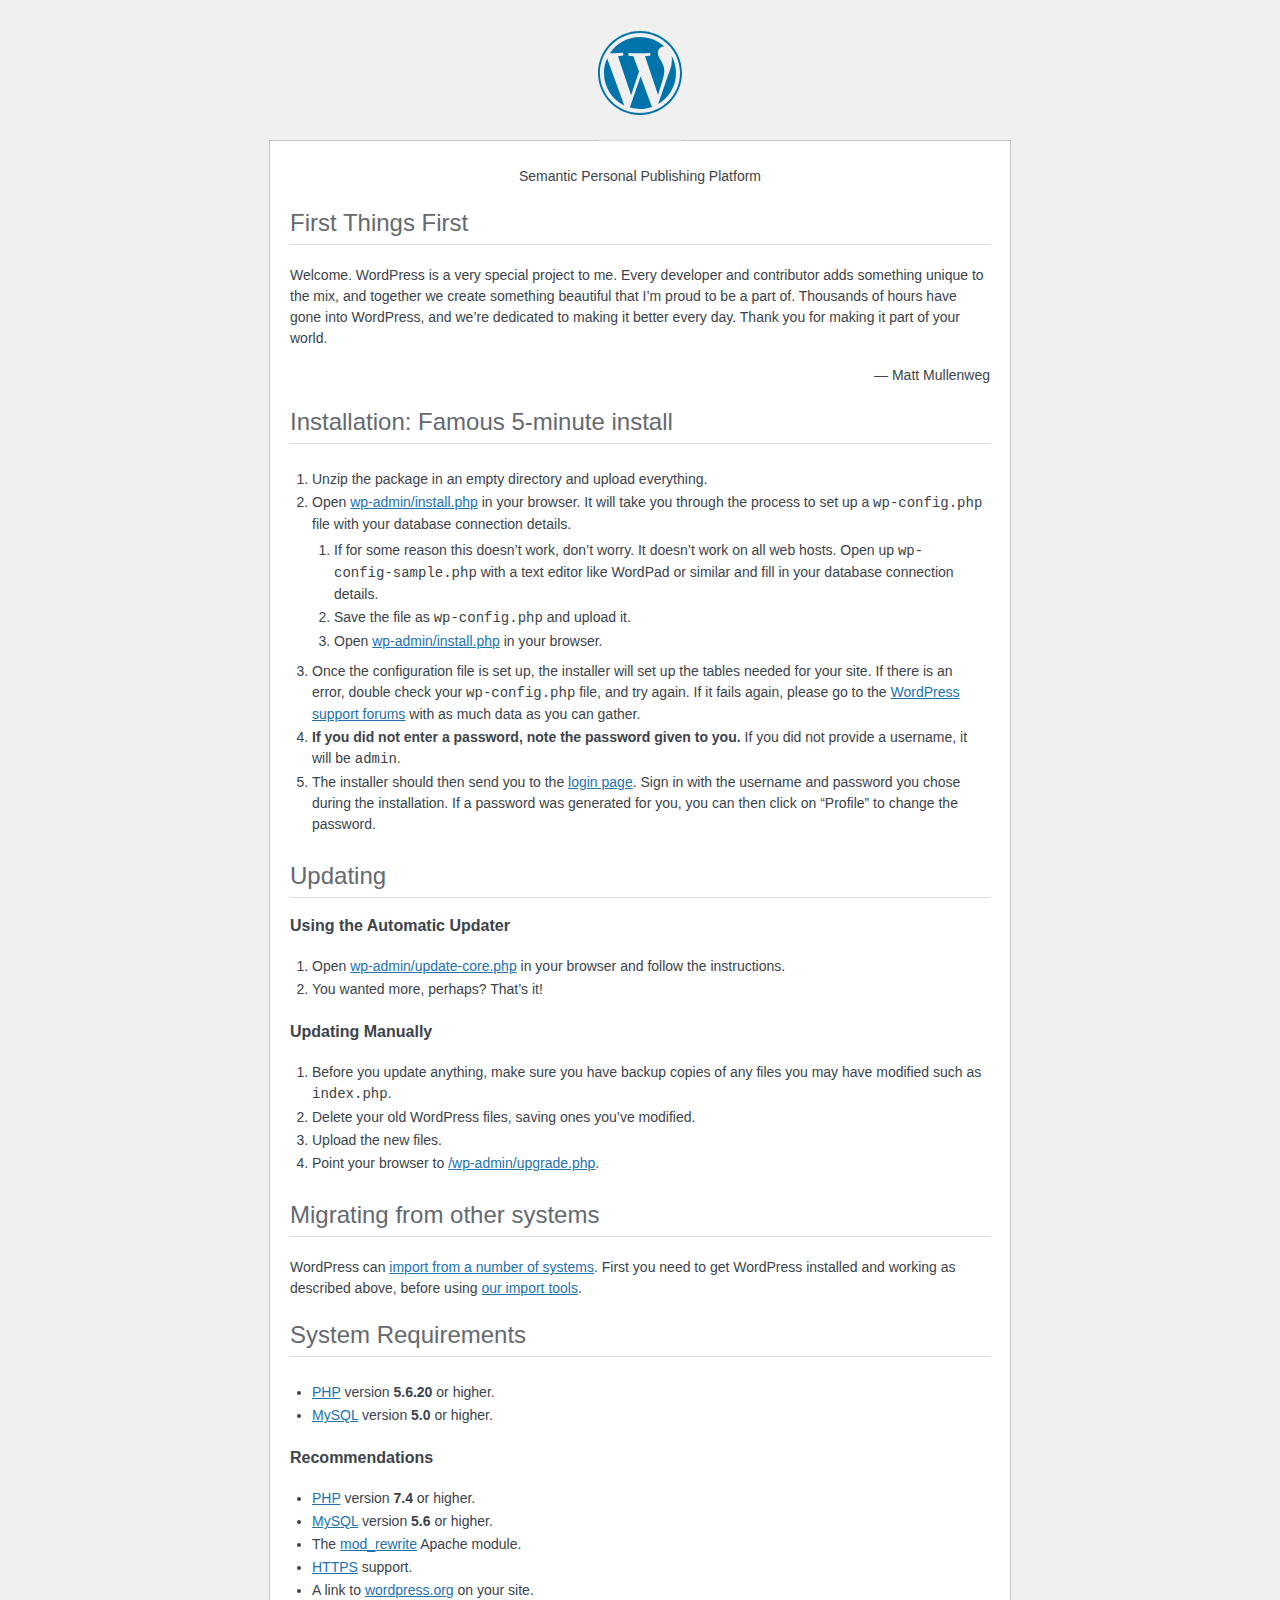
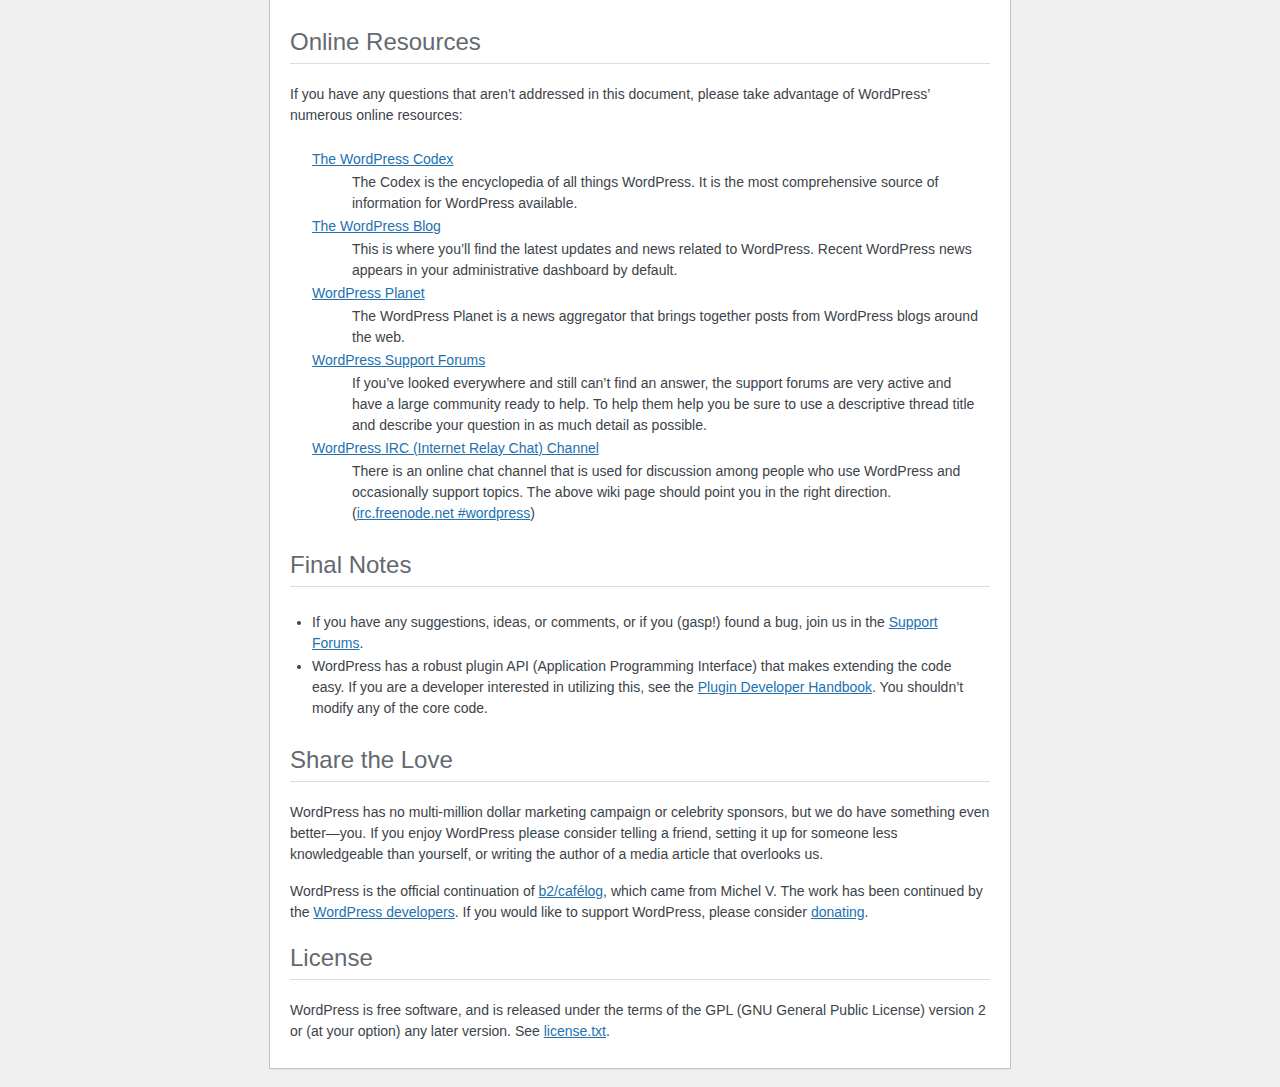
<file: readme.html>
<!DOCTYPE html>
<html lang="en">
<head>
	<meta name="viewport" content="width=device-width" />
	<meta http-equiv="Content-Type" content="text/html; charset=utf-8" />
	<title>WordPress &#8250; ReadMe</title>
	<link rel="stylesheet" href="wp-admin/css/install.css?ver=20100228" type="text/css" />
</head>
<body>
<h1 id="logo">
	<a href="https://wordpress.org/"><img alt="WordPress" src="wp-admin/images/wordpress-logo.png" /></a>
</h1>
<p style="text-align: center">Semantic Personal Publishing Platform</p>

<h2>First Things First</h2>
<p>Welcome. WordPress is a very special project to me. Every developer and contributor adds something unique to the mix, and together we create something beautiful that I&#8217;m proud to be a part of. Thousands of hours have gone into WordPress, and we&#8217;re dedicated to making it better every day. Thank you for making it part of your world.</p>
<p style="text-align: right">&#8212; Matt Mullenweg</p>

<h2>Installation: Famous 5-minute install</h2>
<ol>
	<li>Unzip the package in an empty directory and upload everything.</li>
	<li>Open <span class="file"><a href="wp-admin/install.php">wp-admin/install.php</a></span> in your browser. It will take you through the process to set up a <code>wp-config.php</code> file with your database connection details.
		<ol>
			<li>If for some reason this doesn&#8217;t work, don&#8217;t worry. It doesn&#8217;t work on all web hosts. Open up <code>wp-config-sample.php</code> with a text editor like WordPad or similar and fill in your database connection details.</li>
			<li>Save the file as <code>wp-config.php</code> and upload it.</li>
			<li>Open <span class="file"><a href="wp-admin/install.php">wp-admin/install.php</a></span> in your browser.</li>
		</ol>
	</li>
	<li>Once the configuration file is set up, the installer will set up the tables needed for your site. If there is an error, double check your <code>wp-config.php</code> file, and try again. If it fails again, please go to the <a href="https://wordpress.org/support/forums/">WordPress support forums</a> with as much data as you can gather.</li>
	<li><strong>If you did not enter a password, note the password given to you.</strong> If you did not provide a username, it will be <code>admin</code>.</li>
	<li>The installer should then send you to the <a href="wp-login.php">login page</a>. Sign in with the username and password you chose during the installation. If a password was generated for you, you can then click on &#8220;Profile&#8221; to change the password.</li>
</ol>

<h2>Updating</h2>
<h3>Using the Automatic Updater</h3>
<ol>
	<li>Open <span class="file"><a href="wp-admin/update-core.php">wp-admin/update-core.php</a></span> in your browser and follow the instructions.</li>
	<li>You wanted more, perhaps? That&#8217;s it!</li>
</ol>

<h3>Updating Manually</h3>
<ol>
	<li>Before you update anything, make sure you have backup copies of any files you may have modified such as <code>index.php</code>.</li>
	<li>Delete your old WordPress files, saving ones you&#8217;ve modified.</li>
	<li>Upload the new files.</li>
	<li>Point your browser to <span class="file"><a href="wp-admin/upgrade.php">/wp-admin/upgrade.php</a>.</span></li>
</ol>

<h2>Migrating from other systems</h2>
<p>WordPress can <a href="https://wordpress.org/support/article/importing-content/">import from a number of systems</a>. First you need to get WordPress installed and working as described above, before using <a href="wp-admin/import.php">our import tools</a>.</p>

<h2>System Requirements</h2>
<ul>
	<li><a href="https://secure.php.net/">PHP</a> version <strong>5.6.20</strong> or higher.</li>
	<li><a href="https://www.mysql.com/">MySQL</a> version <strong>5.0</strong> or higher.</li>
</ul>

<h3>Recommendations</h3>
<ul>
	<li><a href="https://secure.php.net/">PHP</a> version <strong>7.4</strong> or higher.</li>
	<li><a href="https://www.mysql.com/">MySQL</a> version <strong>5.6</strong> or higher.</li>
	<li>The <a href="https://httpd.apache.org/docs/2.2/mod/mod_rewrite.html">mod_rewrite</a> Apache module.</li>
	<li><a href="https://wordpress.org/news/2016/12/moving-toward-ssl/">HTTPS</a> support.</li>
	<li>A link to <a href="https://wordpress.org/">wordpress.org</a> on your site.</li>
</ul>

<h2>Online Resources</h2>
<p>If you have any questions that aren&#8217;t addressed in this document, please take advantage of WordPress&#8217; numerous online resources:</p>
<dl>
	<dt><a href="https://codex.wordpress.org/">The WordPress Codex</a></dt>
		<dd>The Codex is the encyclopedia of all things WordPress. It is the most comprehensive source of information for WordPress available.</dd>
	<dt><a href="https://wordpress.org/news/">The WordPress Blog</a></dt>
		<dd>This is where you&#8217;ll find the latest updates and news related to WordPress. Recent WordPress news appears in your administrative dashboard by default.</dd>
	<dt><a href="https://planet.wordpress.org/">WordPress Planet</a></dt>
		<dd>The WordPress Planet is a news aggregator that brings together posts from WordPress blogs around the web.</dd>
	<dt><a href="https://wordpress.org/support/forums/">WordPress Support Forums</a></dt>
		<dd>If you&#8217;ve looked everywhere and still can&#8217;t find an answer, the support forums are very active and have a large community ready to help. To help them help you be sure to use a descriptive thread title and describe your question in as much detail as possible.</dd>
	<dt><a href="https://make.wordpress.org/support/handbook/appendix/other-support-locations/introduction-to-irc/">WordPress <abbr>IRC</abbr> (Internet Relay Chat) Channel</a></dt>
		<dd>There is an online chat channel that is used for discussion among people who use WordPress and occasionally support topics. The above wiki page should point you in the right direction. (<a href="irc://irc.freenode.net/wordpress">irc.freenode.net #wordpress</a>)</dd>
</dl>

<h2>Final Notes</h2>
<ul>
	<li>If you have any suggestions, ideas, or comments, or if you (gasp!) found a bug, join us in the <a href="https://wordpress.org/support/forums/">Support Forums</a>.</li>
	<li>WordPress has a robust plugin <abbr>API</abbr> (Application Programming Interface) that makes extending the code easy. If you are a developer interested in utilizing this, see the <a href="https://developer.wordpress.org/plugins/">Plugin Developer Handbook</a>. You shouldn&#8217;t modify any of the core code.</li>
</ul>

<h2>Share the Love</h2>
<p>WordPress has no multi-million dollar marketing campaign or celebrity sponsors, but we do have something even better&#8212;you. If you enjoy WordPress please consider telling a friend, setting it up for someone less knowledgeable than yourself, or writing the author of a media article that overlooks us.</p>

<p>WordPress is the official continuation of <a href="http://cafelog.com/">b2/caf&#233;log</a>, which came from Michel V. The work has been continued by the <a href="https://wordpress.org/about/">WordPress developers</a>. If you would like to support WordPress, please consider <a href="https://wordpress.org/donate/">donating</a>.</p>

<h2>License</h2>
<p>WordPress is free software, and is released under the terms of the <abbr>GPL</abbr> (GNU General Public License) version 2 or (at your option) any later version. See <a href="license.txt">license.txt</a>.</p>

</body>
</html>
</file>
<file: wp-admin/css/install.css>
html {
	background: #f0f0f1;
	margin: 0 20px;
}

body {
	background: #fff;
	border: 1px solid #c3c4c7;
	color: #3c434a;
	font-family: -apple-system, BlinkMacSystemFont, "Segoe UI", Roboto, Oxygen-Sans, Ubuntu, Cantarell, "Helvetica Neue", sans-serif;
	margin: 140px auto 25px;
	padding: 20px 20px 10px 20px;
	max-width: 700px;
	-webkit-font-smoothing: subpixel-antialiased;
	box-shadow: 0 1px 1px rgba(0, 0, 0, 0.04);
}

a {
	color: #2271b1;
}

a:hover,
a:active {
	color: #135e96;
}

a:focus {
	color: #043959;
	box-shadow:
		0 0 0 1px #4f94d4,
		0 0 2px 1px rgba(79, 148, 212, 0.8);
}

h1, h2 {
	border-bottom: 1px solid #dcdcde;
	clear: both;
	color: #646970;
	font-size: 24px;
	padding: 0 0 7px;
	font-weight: 400;
}

h3 {
	font-size: 16px;
}

p, li, dd, dt {
	padding-bottom: 2px;
	font-size: 14px;
	line-height: 1.5;
}

code, .code {
	font-family: Consolas, Monaco, monospace;
}

ul, ol, dl {
	padding: 5px 5px 5px 22px;
}

a img {
	border: 0
}
abbr {
	border: 0;
	font-variant: normal;
}

fieldset {
	border: 0;
	padding: 0;
	margin: 0;
}

label {
	cursor: pointer;
}

#logo {
	margin: -130px auto 25px;
	padding: 0 0 25px 0;
	width: 84px;
	height: 84px;
	overflow: hidden;
	background-image: url(../images/w-logo-blue.png?ver=20131202);
	background-image: none, url(../images/wordpress-logo.svg?ver=20131107);
	background-size: 84px;
	background-position: center top;
	background-repeat: no-repeat;
	color: #3c434a; /* same as login.css */
	font-size: 20px;
	font-weight: 400;
	line-height: 1.3em;
	text-decoration: none;
	text-align: center;
	text-indent: -9999px;
	outline: none;
}

.step {
	margin: 20px 0 15px;
}
.step, th {
	text-align: left;
	padding: 0;
}
.language-chooser.wp-core-ui .step .button.button-large {
	font-size: 14px;
}
textarea {
	border: 1px solid #dcdcde;
	font-family: -apple-system, BlinkMacSystemFont, "Segoe UI", Roboto, Oxygen-Sans, Ubuntu, Cantarell, "Helvetica Neue", sans-serif;
	width: 100%;
	box-sizing: border-box;
}

.form-table {
	border-collapse: collapse;
	margin-top: 1em;
	width: 100%;
}

.form-table td {
	margin-bottom: 9px;
	padding: 10px 20px 10px 0;
	font-size: 14px;
	vertical-align: top
}

.form-table th {
	font-size: 14px;
	text-align: left;
	padding: 10px 20px 10px 0;
	width: 140px;
	vertical-align: top;
}

.form-table code {
	line-height: 1.28571428;
	font-size: 14px;
}

.form-table p {
	margin: 4px 0 0 0;
	font-size: 11px;
}

.form-table input {
	line-height: 1.33333333;
	font-size: 15px;
	padding: 3px 5px;
}

input,
submit {
	font-family: -apple-system, BlinkMacSystemFont, "Segoe UI", Roboto, Oxygen-Sans, Ubuntu, Cantarell, "Helvetica Neue", sans-serif;
}

.form-table input[type=text],
.form-table input[type=email],
.form-table input[type=url],
.form-table input[type=password],
#pass-strength-result {
	width: 218px;
}

.form-table th p {
	font-weight: 400;
}

.form-table.install-success th,
.form-table.install-success td {
	vertical-align: middle;
	padding: 16px 20px 16px 0;
}

.form-table.install-success td p {
	margin: 0;
	font-size: 14px;
}

.form-table.install-success td code {
	margin: 0;
	font-size: 18px;
}

#error-page {
	margin-top: 50px;
}

#error-page p {
	font-size: 14px;
	line-height: 1.28571428;
	margin: 25px 0 20px;
}

#error-page code, .code {
	font-family: Consolas, Monaco, monospace;
}

.message {
	border-left: 4px solid #d63638;
	padding: .7em .6em;
	background-color: #fcf0f1;
}

/* rtl:ignore */
#dbname,
#uname,
#pwd,
#dbhost,
#prefix,
#user_login,
#admin_email,
#pass1,
#pass2 {
	direction: ltr;
}


/* localization */
body.rtl,
.rtl textarea,
.rtl input,
.rtl submit {
	font-family: Tahoma, sans-serif;
}

:lang(he-il) body.rtl,
:lang(he-il) .rtl textarea,
:lang(he-il) .rtl input,
:lang(he-il) .rtl submit {
	font-family: Arial, sans-serif;
}

@media only screen and (max-width: 799px) {
	body {
		margin-top: 115px;
	}
	#logo a {
		margin: -125px auto 30px;
	}
}

@media screen and (max-width: 782px) {

	.form-table {
		margin-top: 0;
	}

	.form-table th,
	.form-table td {
		display: block;
		width: auto;
		vertical-align: middle;
	}

	.form-table th {
		padding: 20px 0 0;
	}

	.form-table td {
		padding: 5px 0;
		border: 0;
		margin: 0;
	}

	textarea,
	input {
		font-size: 16px;
	}

	.form-table td input[type="text"],
	.form-table td input[type="email"],
	.form-table td input[type="url"],
	.form-table td input[type="password"],
	.form-table td select,
	.form-table td textarea,
	.form-table span.description {
		width: 100%;
		font-size: 16px;
		line-height: 1.5;
		padding: 7px 10px;
		display: block;
		max-width: none;
		box-sizing: border-box;
	}

	.wp-pwd #pass1 {
		padding-right: 50px;
	}

	.wp-pwd .button.wp-hide-pw {
		right: 0;
	}

	#pass-strength-result {
		width: 100%;
	}
}

body.language-chooser {
	max-width: 300px;
}

.language-chooser select {
	padding: 8px;
	width: 100%;
	display: block;
	border: 1px solid #dcdcde;
	background: #fff;
	color: #2c3338;
	font-size: 16px;
	font-family: Arial, sans-serif;
	font-weight: 400;
}

.language-chooser select:focus {
	color: #2c3338;
}

.language-chooser select option:hover,
.language-chooser select option:focus {
	color: #0a4b78;
}

.language-chooser p {
	text-align: right;
}

.screen-reader-input,
.screen-reader-text {
	border: 0;
	clip: rect(1px, 1px, 1px, 1px);
	-webkit-clip-path: inset(50%);
	clip-path: inset(50%);
	height: 1px;
	margin: -1px;
	overflow: hidden;
	padding: 0;
	position: absolute;
	width: 1px;
	word-wrap: normal !important;
}

.spinner {
	background: url(../images/spinner.gif) no-repeat;
	background-size: 20px 20px;
	visibility: hidden;
	opacity: 0.7;
	filter: alpha(opacity=70);
	width: 20px;
	height: 20px;
	margin: 2px 5px 0;
}

.step .spinner {
	display: inline-block;
	vertical-align: middle;
	margin-right: 15px;
}

.button.hide-if-no-js,
.hide-if-no-js {
	display: none;
}

/**
 * HiDPI Displays
 */
@media print,
  (-webkit-min-device-pixel-ratio: 1.25),
  (min-resolution: 120dpi) {

	.spinner {
		background-image: url(../images/spinner-2x.gif);
	}

}
</file>
